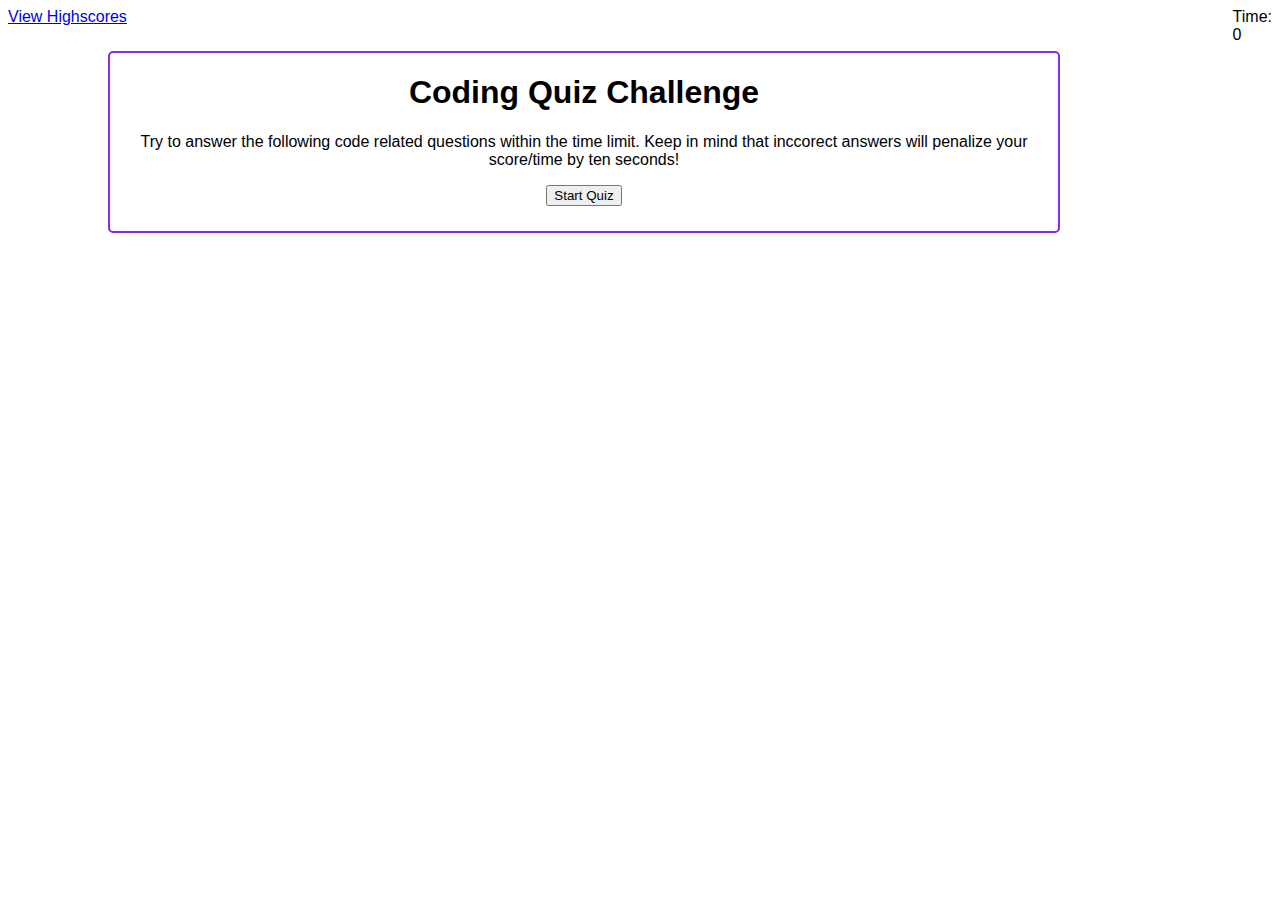
<file: index.html>
<!DOCTYPE html>
<html lang="en">
  <head>
    <meta charset="UTF-8" />
    <meta name="viewport" content="width=device-width, initial-scale=1.0" />
    <title>Coding Quiz</title>
    <link rel="stylesheet" type="text/css" href="./assets/style.css" />
  </head>
  <body>
    <div class="scores"><a href="highscores.html">View Highscores</a></div>

    <div class="timer-text">
      Time:
      <div id="timer">0</div>
    </div>
    <br />
    <div class="wrapper">
      <div id="start-screen" class="start">
        <h1>Coding Quiz Challenge</h1>
        <p>
          Try to answer the following code related questions within the time
          limit. Keep in mind that inccorect answers will penalize your
          score/time by ten seconds!
        </p>
        <button id="start-btn" onclick="showQuiz()">Start Quiz</button>
      </div>

      <div id="quiz-container" style="display: none;">
        <form>
          <p id="question">Question</p>
          <br />
          <div class="quiz-answer" onclick="confirmAnswer(this)" value="0">
            <label id="label-1" for="answer-1">Answer</label>
          </div>
          <div class="quiz-answer" onclick="confirmAnswer(this)" value="1">
            <label id="label-2" for="answer-2">Answer</label><br />
          </div>
          <div class="quiz-answer" onclick="confirmAnswer(this)" value="2">
            <label id="label-3" for="answer-3">Answer</label><br />
          </div>
          <div class="quiz-answer" onclick="confirmAnswer(this)" value="3">
            <label id="label-4" for="answer-4">Answer</label><br />
          </div>
        </form>
        <p id="answer-feedback"></p>
      </div>

      <div id="out-time" style="display: none;" ;>
        <button id="retry-button" onclick="retryQuiz()">Retry Quiz</button>
      </div>

      <div id="end-screen" style="display: none;">
        <h2>All done!</h2>
        <p>Your final score is <span id="quiz-result"></span>.</p>
        <p>
          Enter initials: <input type="text" id="initials-input" max="3" />
          <button id="score-submit" onclick="submitScore()">Submit</button>
        </p>
      </div>
    </div>

    <script src="questions.js"></script>
    <script src="script.js"></script>
  </body>
</html>
</file>
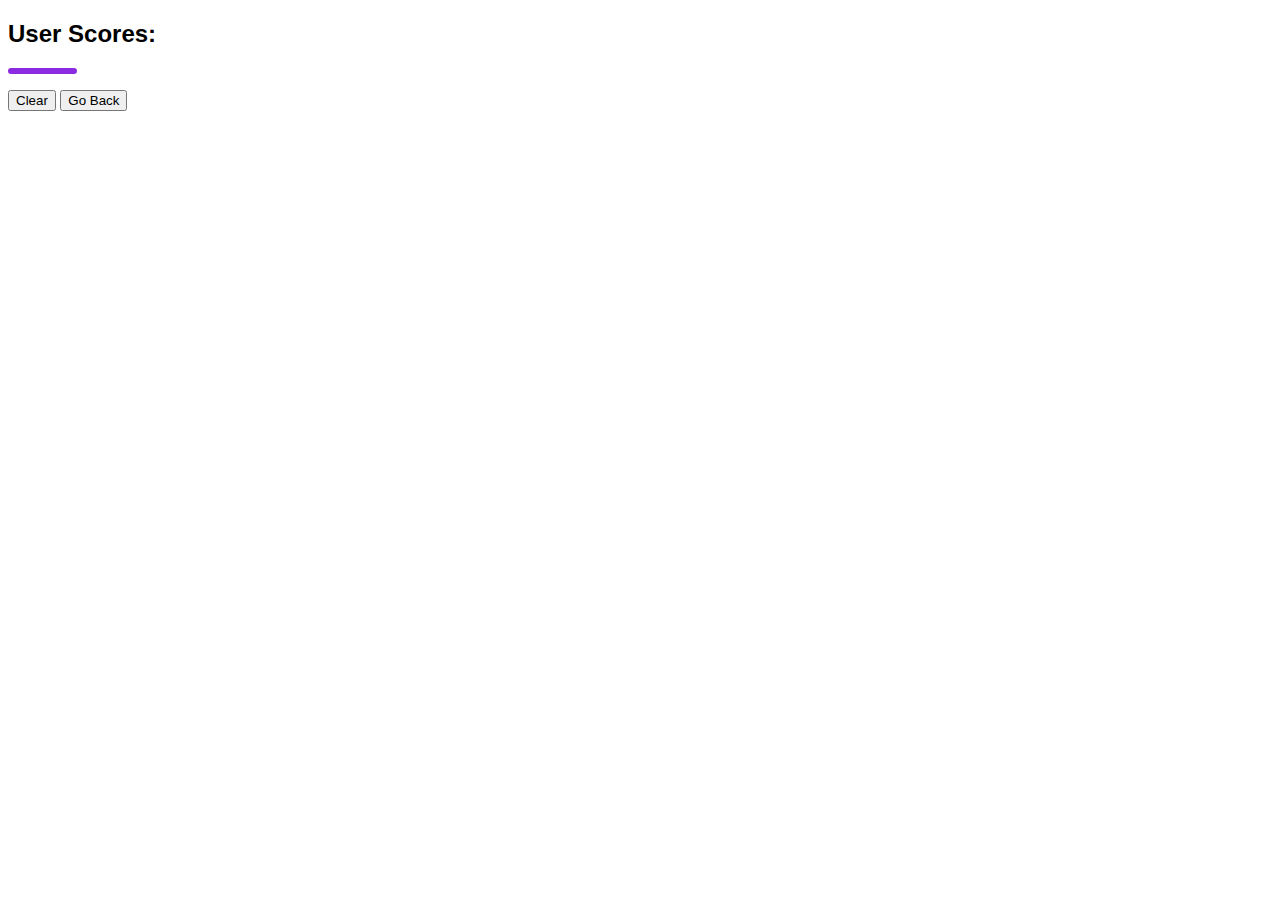
<file: highscores.html>
<!DOCTYPE html>
<html lang="en">
  <head>
    <meta charset="UTF-8" />
    <meta name="viewport" content="width=device-width, initial-scale=1.0" />
    <title>Highscores</title>
    <link rel="stylesheet" type="text/css" href="./assets/style.css" />
  </head>
  <body>
    <div id="score-screen">
      <h2>User Scores:</h2>

      <ul id="score-list"></ul>

      <button onclick="clearScores()">Clear</button>

      <a href="index.html"><button>Go Back</button></a>
    </div>

    <script src="end.js"></script>
  </body>
</html>
</file>
<file: assets/style.css>
body {
  font-family: "Segoe UI", Tahoma, Geneva, Verdana, sans-serif;
}

.timer-text {
  float: right;
  padding-left: 15px;
}

.scores {
  float: left;
  width: 20%;
}

.quiz-answer {
  padding-top: 10px;
  width: 50%;
  background-color: blueviolet;
  margin: auto;
  margin-top: 5px;
  padding: 5px;
  border-radius: 5px;
  color: white;
}

input {
  -webkit-appearance: none;
  -moz-appearance: none;
  appearance: none;
  -webkit-box-sizing: border-box; /* Safari/Chrome, other WebKit */
  -moz-box-sizing: border-box; /* Firefox, other Gecko */
  box-sizing: border-box; /* Opera/IE 8+ */
}

#answer-feedback {
  text-align: center;
  font-size: 24px;
}

.wrapper {
  text-align: center;
  border: 2px solid blueviolet;
  width: 75%;
  margin-top: 25px;
  margin-left: 100px;
  padding-bottom: 25px;
  border-radius: 5px;
}

#score-list {
  border: 2px solid blueviolet;
  width: fit-content;
  padding-right: 25px;
  padding-bottom: 2px;
  border-radius: 5px;
  background-color: blueviolet;
  color: white;
  text-align: center;
}
</file>
